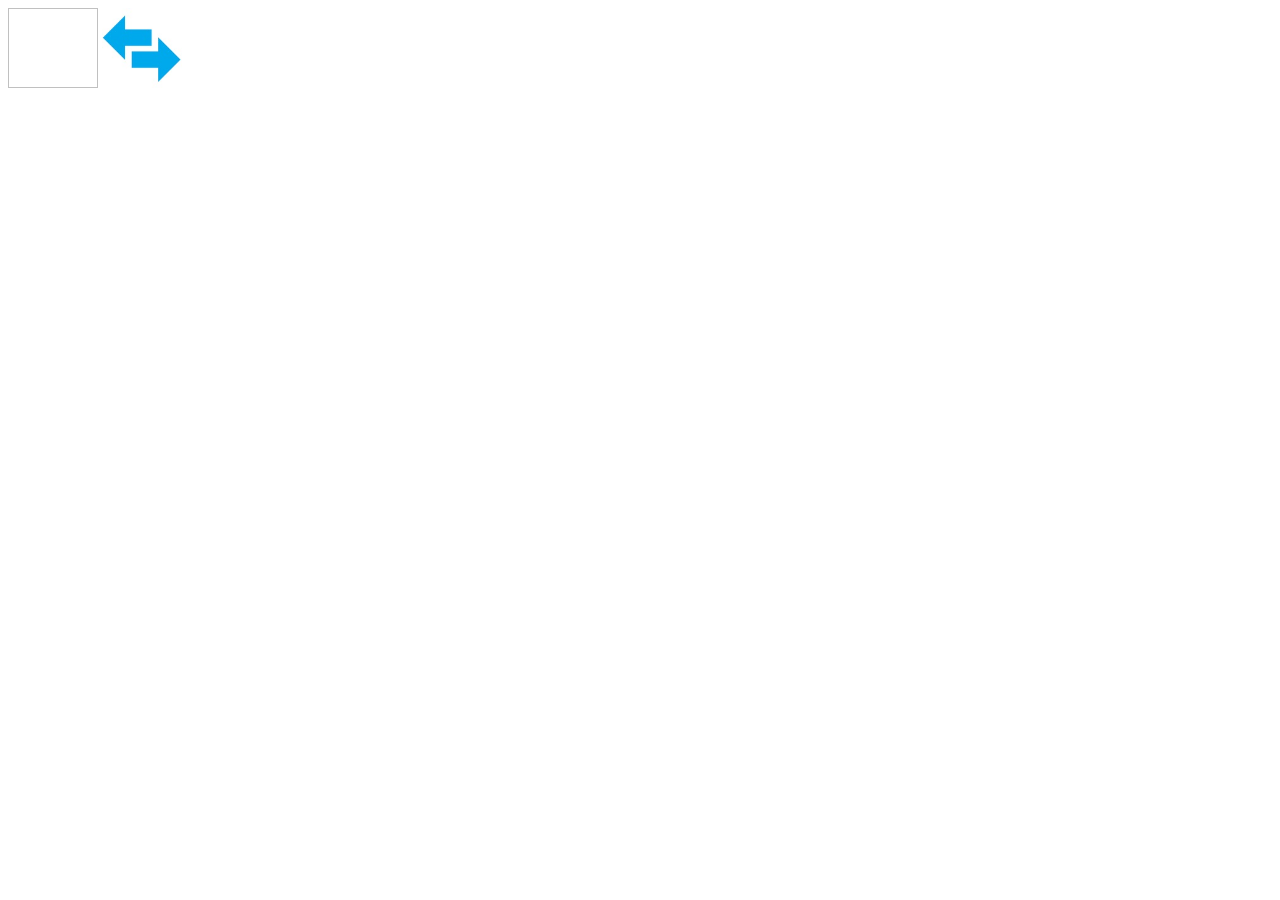
<file: drawing.html>
<!doctype html>
<html>
    <head>
        <title>Drawing</title>

        <link rel="stylesheet" href="style.css">

        <script src="https://cdn.firebase.com/js/client/2.2.9/firebase.js"></script>
        <script src="https://code.jquery.com/jquery-2.1.4.min.js"></script>

        <script src="update-connectivity.js"></script>

        <meta name="viewport" content="width=device-width">

    </head>

    <body>

        <img id="connected"></img>

        <a href="switching.html"><img id="goSwitchImage" src="resources/go-switch.jpg"></img></a>

        <div class="l-demo-container">
            <canvas id="drawing-canvas" width="480" height="420"></canvas>
        </div>
        <div id="colorholder"></div>

        <script>
            $(document).ready(function () {
                //Set up some globals
                var currentColor = "000";
                var mouseDown = 0;
                var curPoints = []

                var drawingDataRef = new Firebase('https://burning-torch-3848.firebaseio.com/drawing-data');

                // Set up our canvas
                var myCanvas = document.getElementById('drawing-canvas');
                var myContext = myCanvas.getContext ? myCanvas.getContext('2d') : null;
                if (myContext == null) {
                    alert("You must use a browser that supports HTML5 Canvas to run this demo.");
                    return;
                }

                //Setup each color palette & add it to the screen
                var colors = ["fff","000","f00","0f0","00f","88f","f8d","f88","f05","f80","0f8","cf0","08f","408","ff8","8ff"];
                for (c in colors) {
                    var item = $('<div/>').css("background-color", '#' + colors[c]).addClass("colorbox");
                    item.click((function () {
                        var col = colors[c];
                        return function () {
                            currentColor = col;
                        };
                    })());
                    item.appendTo('#colorholder');
                }

                var saveCurPoints = function() {
                    if (curPoints.length > 0) {
                        drawingDataRef.push().set({ "color": currentColor, "points" : curPoints});
                    }
                };

                //Keep track of if the mouse is up or down
                myCanvas.onmousedown = function () {
                    mouseDown = 1;
                };
                myCanvas.onmouseout = myCanvas.onmouseup = function () {
                    saveCurPoints();
                    mouseDown = 0;
                    curPoints = [];
                };

                var drawCurve = function(points, indexOffset, color) {
                    var isSinglePoint = (points.length === 1);

                    var startingPoint = points[indexOffset];
                    var secondPoint = !isSinglePoint ? points[indexOffset+1] : [startingPoint[0]+1, startingPoint[1]+1];
                    var thirdPoint = !isSinglePoint ? points[indexOffset+2] : [startingPoint[0]-1, startingPoint[1]-1];
                    var fourthPoint = !isSinglePoint ? points[indexOffset+3] : startingPoint;

                    myContext.beginPath();
                    myContext.moveTo(startingPoint[0], startingPoint[1]);
                    myContext.bezierCurveTo(
                        secondPoint[0], secondPoint[1],
                        thirdPoint[0], thirdPoint[1],
                        fourthPoint[0], fourthPoint[1]);
                    myContext.lineWidth = (color != "fff") ? 3 : 10;

                    myContext.strokeStyle = "#" + color;
                    myContext.stroke();
                }

                //Draw a line from the mouse's last position to its current position
                var drawLineOnMouseMove = function(e) {
                    if (!mouseDown) return;

                    e.preventDefault();

                    var varWithPageInfo = (typeof e.pageX !== 'undefined') ? e : e.targetTouches[0];

                    var curX = varWithPageInfo.pageX - myCanvas.offsetLeft;
                    var curY = varWithPageInfo.pageY - myCanvas.offsetTop;

                    if (curPoints.length === 0) {
                        curPoints.push([curX, curY]);
                    }

                    var lastPoint = curPoints[curPoints.length-1];
                    var lastX = lastPoint[0];
                    var lastY = lastPoint[1];

                    if (lastX !== curX || lastY !== curY) {
                        curPoints.push([curX, curY])

                        if (curPoints.length % 4 === 0) {
                            var indexOffset = curPoints.length-4;

                            drawCurve(curPoints, indexOffset, currentColor);

                            // Forces each curve to connect
                            curPoints.push(curPoints[curPoints.length-1]);
                        }
                    }
                };

                $(myCanvas).mousemove(drawLineOnMouseMove);
                $(myCanvas).mousedown(drawLineOnMouseMove);

                myCanvas.addEventListener("touchstart", myCanvas.onmousedown, false);
                myCanvas.addEventListener("touchmove", drawLineOnMouseMove, true);
                myCanvas.addEventListener("touchend", myCanvas.onmouseout, false);

                var drawPoints = function(lineData) {
                    if (lineData.points.length === 1) {
                        drawCurve(lineData.points, 0, lineData.color);
                    } else {
                        for (var i=0; i < lineData.points.length; i++) {
                            if (i % 4 === 0 && (i+3 < lineData.points.length)) {
                                drawCurve(lineData.points, i, lineData.color);
                            }
                        }
                    }
                }

                var onDraw = function(snapshot) {
                    drawPoints(snapshot.val());
                };
                var clearPixel = function(snapshot) {
                    var snapVal = snapshot.val();
                    snapVal.color = "fff"; // Color in white
                    drawPoints(snapVal);
                };
                drawingDataRef.on('child_added', onDraw);
                drawingDataRef.on('child_changed', onDraw);
                drawingDataRef.on('child_removed', clearPixel);
            });
        </script>

    </body>
</html>
</file>
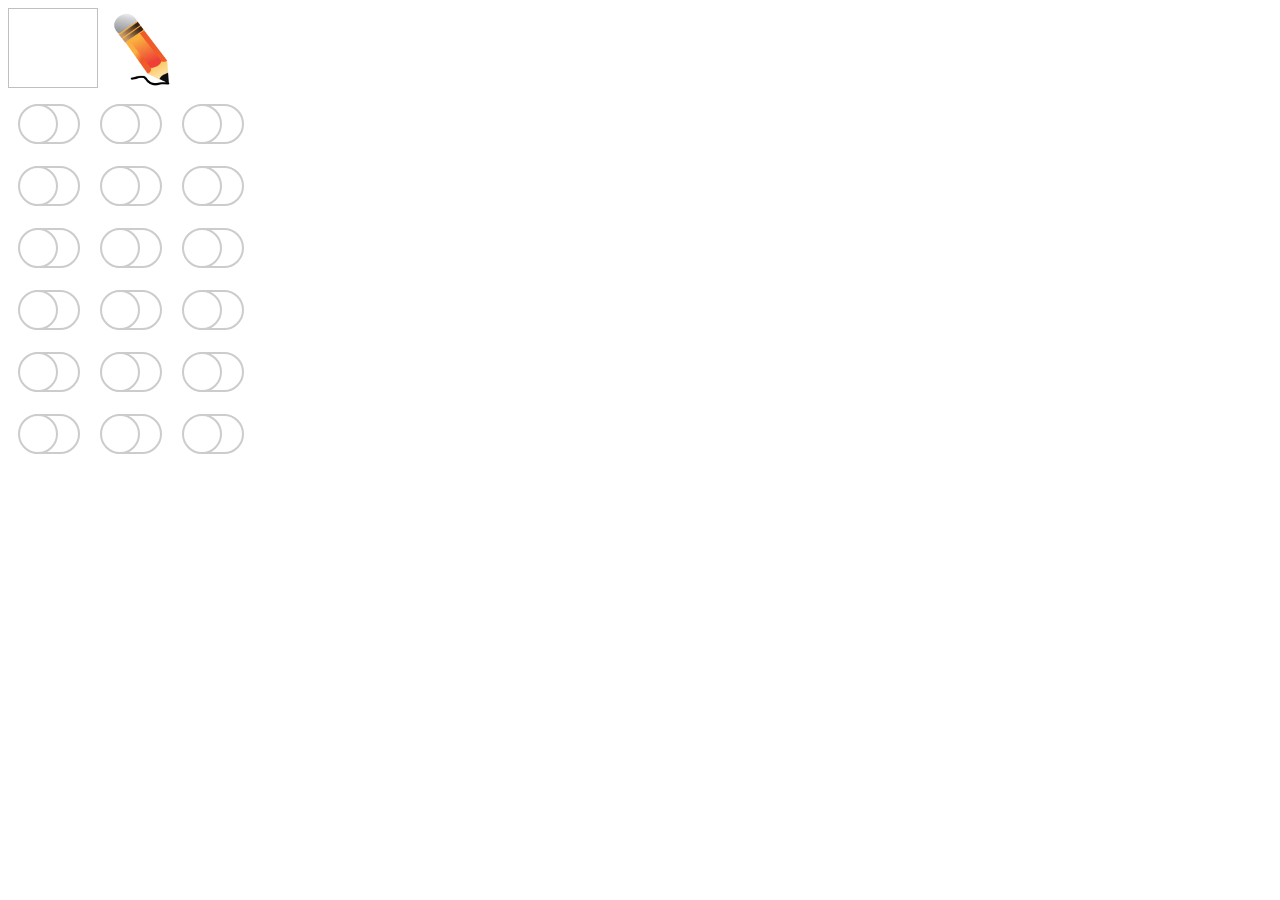
<file: switching.html>
<!doctype html>
<html>
    <head>
        <title>Switching</title>

        <link rel="stylesheet" href="style.css">

        <script src="https://cdn.firebase.com/js/client/2.2.9/firebase.js"></script>
        <script src="https://code.jquery.com/jquery-2.1.4.min.js"></script>

        <script src="update-connectivity.js"></script>

        <meta name="viewport" content="initial-scale=1.0"> 

    </head>

    <body>

        <img id="connected"></img>

        <a href="drawing.html"><img id="goDrawImage" src="resources/go-draw.jpg"></img></a>

        <script>

            var initializeSwitchItems = function() {
                var NUM_COLS = 3;
                var NUM_ROWS = NUM_COLS * 2;

                var switchArray = new Array(NUM_ROWS * NUM_COLS);

                for (var i=0; i < NUM_ROWS; i++) {
                    switchArray[i] = new Array(NUM_COLS);
                    for (var j=0; j < NUM_COLS; j++) {
                        var objId = "switch" + i + j;
                        switchArray[i][j] =
                            $("<div>", { class: "onoffswitch" }).append(
                                $("<input>", { type: "checkbox",
                                               name: "onoffswitch",
                                               class: "onoffswitch-checkbox",
                                               id: objId })).append(
                                $("<label>", { class: "onoffswitch-label",
                                               for: objId }));
                    }
                }

                var table = $('<table>', { class: "switchTable" });
                for (var i=0; i < NUM_ROWS; i++) {
                    var tr = $('<tr>');
                    for (var j=0; j < NUM_COLS; j++) {
                        tr.append($('<td>').append(switchArray[i][j]));
                    }
                    table.append(tr);
                }

                $('body').append(table);
            };

            $(document).ready(function() {
                initializeSwitchItems();

                var myFirebaseRef = new Firebase("https://burning-torch-3848.firebaseio.com/switch-states");

                var handleSwitchState = function(snapshot) {
                    var item = snapshot.val();
                    $("#" + snapshot.key()).prop("checked", item.checked);
                };

                myFirebaseRef.on('child_added', handleSwitchState);
                myFirebaseRef.on('child_changed', handleSwitchState);

                $(':checkbox').on('change', function(e) {
                    var id = $(this).attr('id');
                    var switchObj = {};
                    switchObj[id] = { checked: this.checked};

                    myFirebaseRef.update(switchObj);
                });

                // Preload thumbs down image to test disconnecting from internet
                preloadedImg = new Image();
                preloadedImg.src = "resources/thumbs-down-button.jpg";
            });

        </script>


    </body>
</html>
</file>
<file: style.css>
.switchTable td {
    padding: 10px
}

#connected {
    width: 90px;
    height: 80px;
}

#goDrawImage {
    width: 80px;
    height: 80px;
}

#goSwitchImage {
    width: 80px;
    height: 80px;
}


/* On/Off switch taken from https://proto.io/freebies/onoff/ */

.onoffswitch {
    position: relative; width: 60px;
    -webkit-user-select:none; -moz-user-select:none; -ms-user-select: none;
}
.onoffswitch-checkbox {
    display: none;
}
.onoffswitch-label {
    display: block; overflow: hidden; cursor: pointer;
    height: 36px; padding: 0; line-height: 36px;
    border: 2px solid #CCCCCC; border-radius: 36px;
    background-color: #FFFFFF;
    transition: background-color 0.3s ease-in;
}
.onoffswitch-label:before {
    content: "";
    display: block; width: 36px; margin: 0px;
    background: #FFFFFF;
    position: absolute; top: 0; bottom: 0;
    right: 22px;
    border: 2px solid #CCCCCC; border-radius: 36px;
    transition: all 0.3s ease-in 0s; 
}
.onoffswitch-checkbox:checked + .onoffswitch-label {
    background-color: #49E845;
}
.onoffswitch-checkbox:checked + .onoffswitch-label, .onoffswitch-checkbox:checked + .onoffswitch-label:before {
   border-color: #49E845;
}
.onoffswitch-checkbox:checked + .onoffswitch-label:before {
    right: 0px; 
}
</file>
